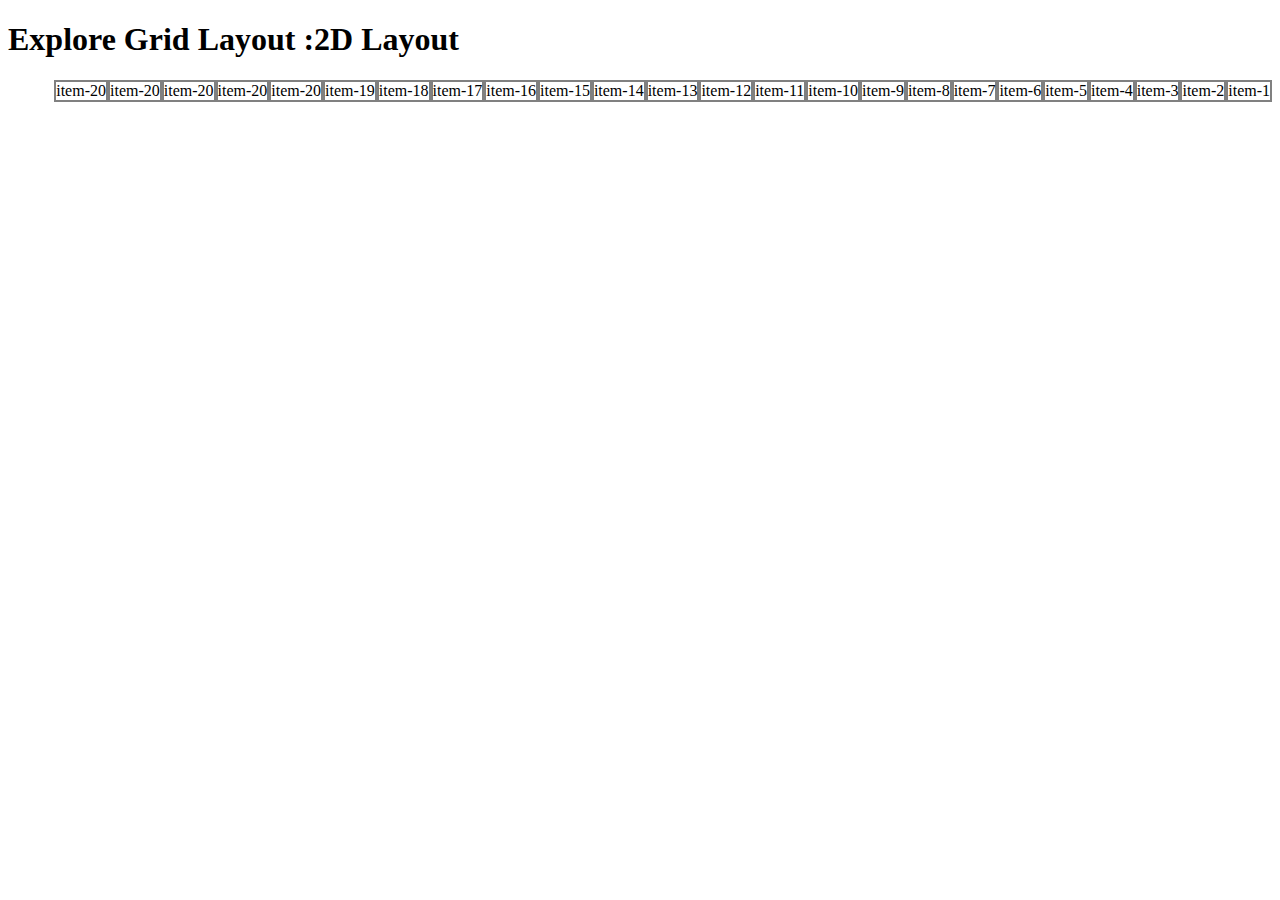
<file: index.html>
<!DOCTYPE html>
<html lang="en">
<head>
    <meta charset="UTF-8">
    <meta name="viewport" content="width=device-width, initial-scale=1.0">
    <title>Grid Layout</title>
    <h1>Explore Grid Layout :2D Layout</h1>
    <style>
        .item{
            border:2px solid gray;
            
        }
        .container{
            display:flex;
             /* gap: 5px; */
             /* margin-left: 5px; */
             /* grid-template-columns: 200px 200px 200px 200px; */
             grid-template-columns: repeat(5, 5fr);
             flex-direction: row-reverse;
        }
    </style>
</head>
<body>
    <div class="container">
        <div class="item">item-1</div>
        <div class="item">item-2</div>
        <div class="item">item-3</div>
        <div class="item">item-4</div>
        <div class="item">item-5</div>
        <div class="item">item-6</div>
        <div class="item">item-7</div>
        <div class="item">item-8</div>
        <div class="item">item-9</div>
        <div class="item">item-10</div>
        <div class="item">item-11</div>
        <div class="item">item-12</div>
        <div class="item">item-13</div>
        <div class="item">item-14</div>
        <div class="item">item-15</div>
        <div class="item">item-16</div>
        <div class="item">item-17</div>
        <div class="item">item-18</div>
        <div class="item">item-19</div>
        <div class="item">item-20</div>
        <div class="item">item-20</div>
        <div class="item">item-20</div>
        <div class="item">item-20</div>
        <div class="item">item-20</div>
</body>
</html>
</file>
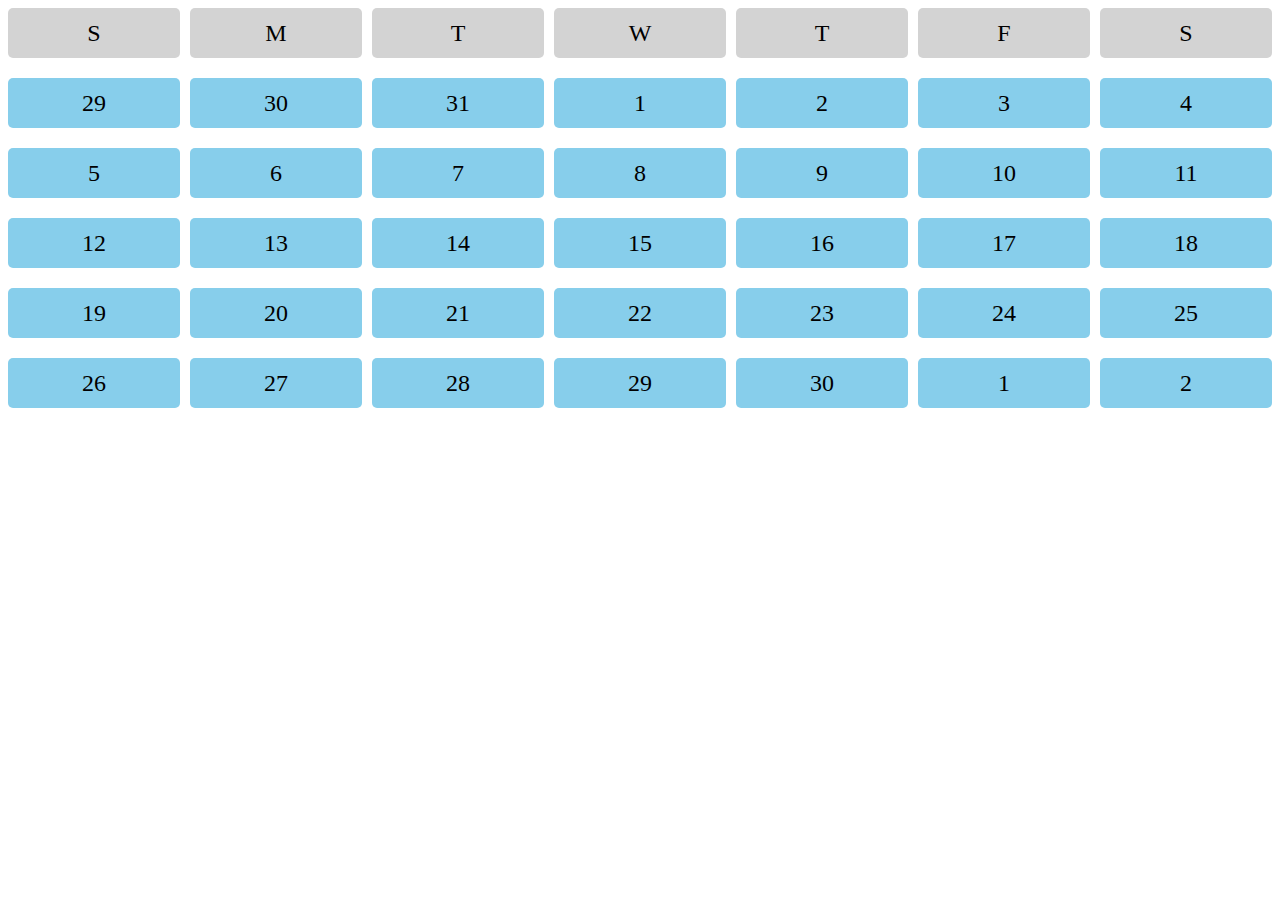
<file: calender.html>
<!DOCTYPE html>
<html lang="en">
<head>
    <meta charset="UTF-8">
    <meta name="viewport" content="width=device-width, initial-scale=1.0">
    <title>Calender</title>
    <style>
        .calender{
            display: grid;
            grid-template-columns: repeat(7, 1fr);
            grid-template-rows: repeat(5,50px);
            /* gap:10px; */
            row-gap: 20px;
            column-gap: 10px;
        }
        .date, .day{
            background-color: skyblue;
            border-radius: 5px;
            height: 50px;
            display: flex;
            justify-content: center;
            align-items: center;
            font-size: 1.5em;
        }
        .day{
            text-align: center;
            background-color: lightgray;
        } 
    </style>
</head>
<body>
    <div class="calender">
        <div class="day">S</div>
        <div class="day">M</div>
        <div class="day">T</div>
        <div class="day">W</div>
        <div class="day">T</div>
        <div class="day">F</div>
        <div class="day">S</div>
        <div class="date">29 </div>
        <div class="date">30</div>
        <div class="date">31</div>
        <div class="date">1</div>
        <div class="date">2</div>
        <div class="date">3</div>
        <div class="date">4</div>
        <div class="date">5</div>
        <div class="date">6</div>
        <div class="date">7</div>
        <div class="date">8</div>
        <div class="date">9</div>
        <div class="date">10</div>
        <div class="date">11</div>
        <div class="date">12</div>
        <div class="date">13</div>
        <div class="date">14</div>
        <div class="date">15</div>
        <div class="date">16</div>
        <div class="date">17</div>
        <div class="date">18</div>
        <div class="date">19</div>
        <div class="date">20</div>
        <div class="date">21</div>
        <div class="date">22</div>
        <div class="date">23</div>
        <div class="date">24</div>
        <div class="date">25</div>
        <div class="date">26</div>
        <div class="date">27</div>
        <div class="date">28</div>
        <div class="date">29</div>
        <div class="date">30</div>
        <div class="date">1</div>
        <div class="date">2</div>
        
    </div>
</body>
</html>
</file>
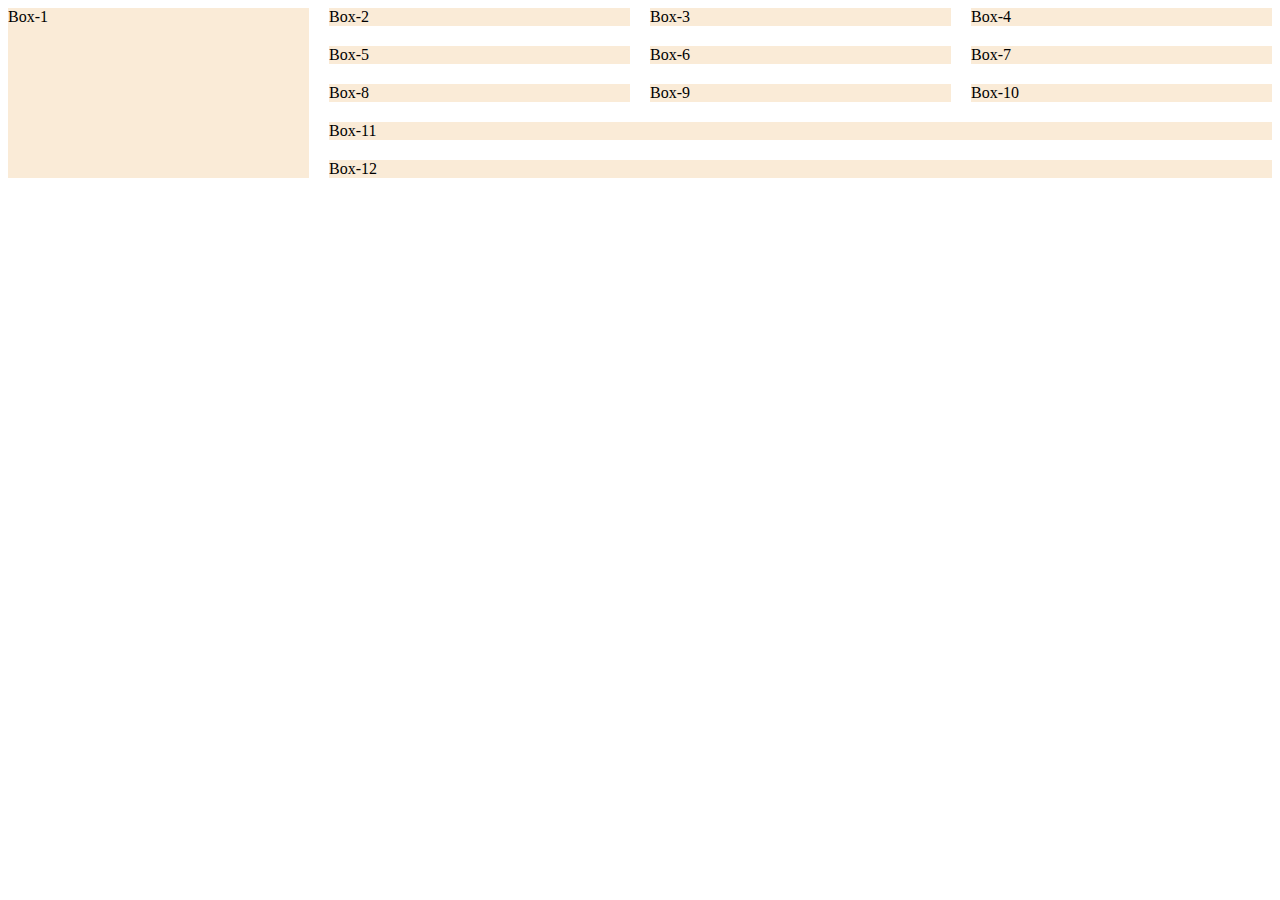
<file: grid.html>
<!DOCTYPE html>
<html lang="en">
<head>
    <meta charset="UTF-8">
    <meta name="viewport" content="width=device-width, initial-scale=1.0">
    <title>Explore Grid</title>
    <style>
        .container{
            display: grid;
            grid-template-columns:repeat(4, 1fr);
            gap: 20px;
        }
        .box{
            background-color: antiquewhite;
        }
        #box-1{
            grid-row: span 5;
        }
        #box-11, #box-12{
            grid-column: span 3;
        }
    </style>
</head>
<body>
    <!-- .container>.box#box-$*12{Box-$} -->

    <div class="container">
        <div class="box" id="box-1">Box-1</div>
        <div class="box" id="box-2">Box-2</div>
        <div class="box" id="box-3">Box-3</div>
        <div class="box" id="box-4">Box-4</div>
        <div class="box" id="box-5">Box-5</div>
        <div class="box" id="box-6">Box-6</div>
        <div class="box" id="box-7">Box-7</div>
        <div class="box" id="box-8">Box-8</div>
        <div class="box" id="box-9">Box-9</div>
        <div class="box" id="box-10">Box-10</div>
        <div class="box" id="box-11">Box-11</div>
        <div class="box" id="box-12">Box-12</div>
    </div>
</body>
</html>
</file>
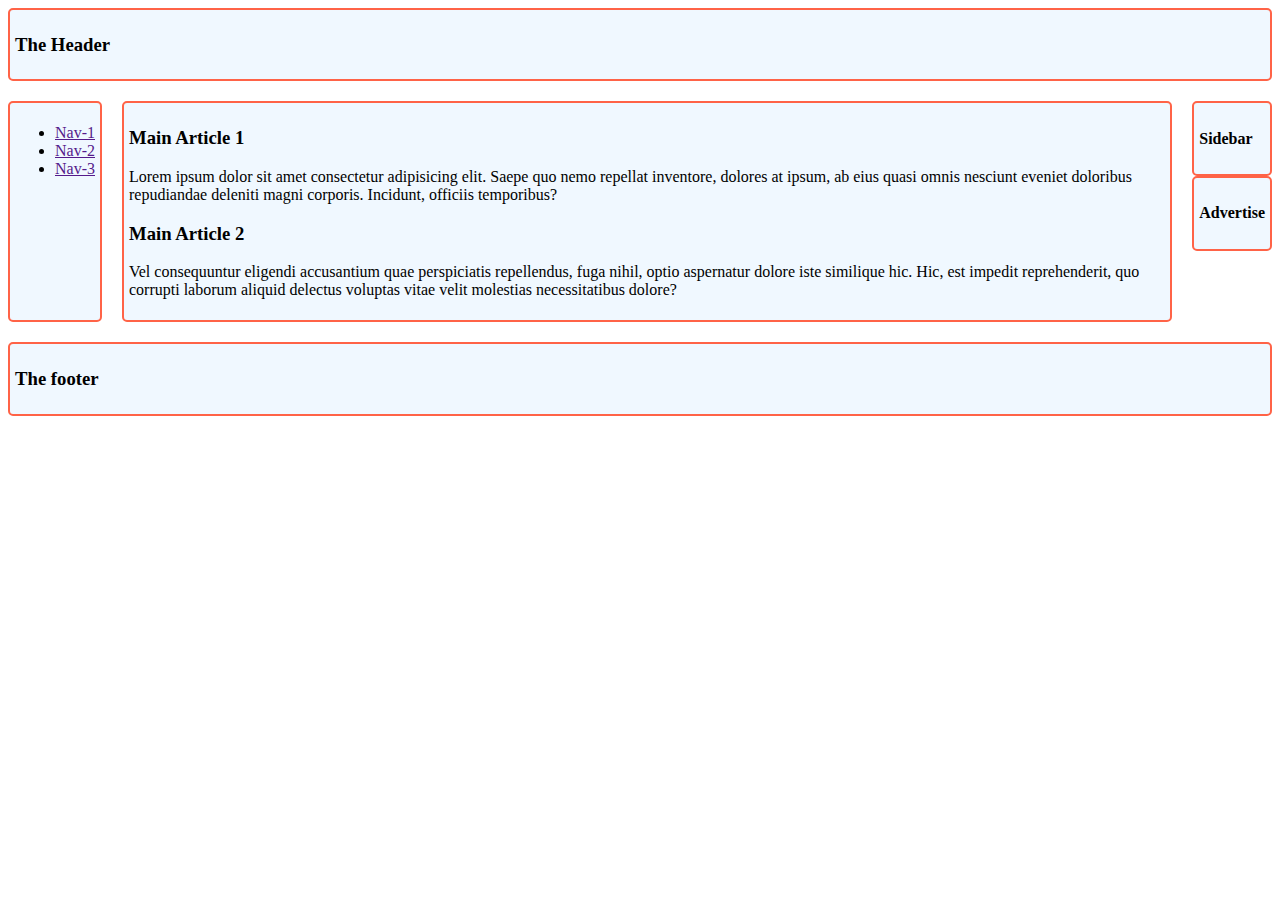
<file: layout.html>
<!DOCTYPE html>
<html lang="en">
<head>
    <meta charset="UTF-8">
    <meta name="viewport" content="width=device-width, initial-scale=1.0">
    <title>Explore Grid Layout Area</title>
    <link rel="stylesheet" href="layout.css">
</head>
<body class="container">
    <header class="header">
        <h3>The Header</h3>
    </header>
    <nav class="nav">
        <ul>
            <li><a href="">Nav-1</a></li>
            <li><a href="">Nav-2</a></li>
            <li><a href="">Nav-3</a></li>
        </ul>
    </nav>
    <main class="main">
        <article>
            <h3>Main Article 1</h3>
            <p>Lorem ipsum dolor sit amet consectetur adipisicing elit. Saepe quo nemo repellat inventore, dolores at ipsum, ab eius quasi omnis nesciunt eveniet doloribus repudiandae deleniti magni corporis. Incidunt, officiis temporibus?</p>
        </article>
        <article>
            <h3>Main Article 2</h3>
            <p>Vel consequuntur eligendi accusantium quae perspiciatis repellendus, fuga nihil, optio aspernatur dolore iste similique hic. Hic, est impedit reprehenderit, quo corrupti laborum aliquid delectus voluptas vitae velit molestias necessitatibus dolore?</p>
        </article>
    </main>
    <aside>
        <div class="sidebar">
            <h4>Sidebar </h4>
        </div>
        <div class="sidebar">
            <h4>Advertise</h4>
        </div>
    </aside>
    <footer class="footer">
        <h3>The footer</h3>
    </footer>
</body>
</html>
</file>
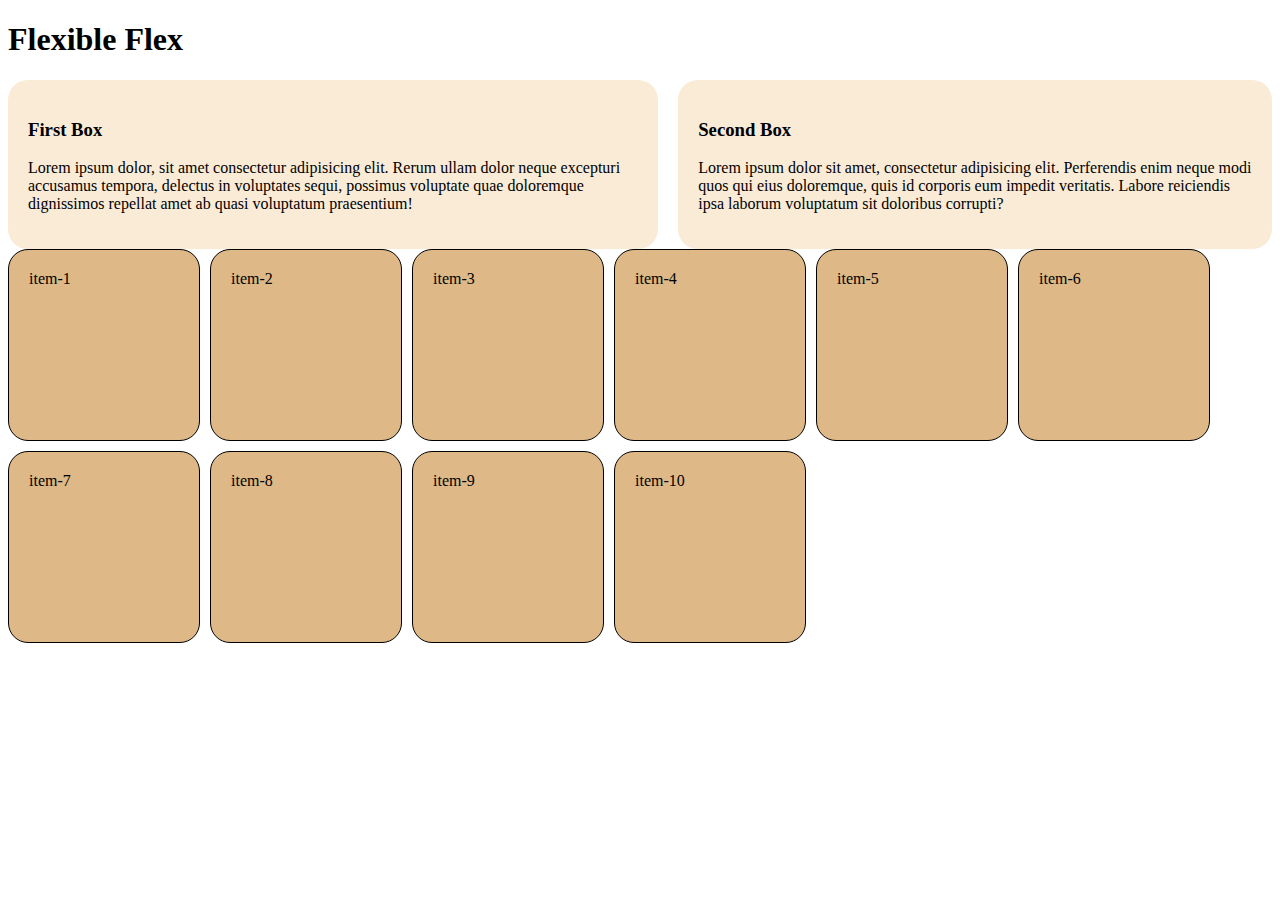
<file: renponsiveness.html>
<!DOCTYPE html>
<html lang="en">
<head>
    <meta charset="UTF-8">
    <meta name="viewport" content="width=device-width, initial-scale=1.0">
    <title>Responsive Flex</title>
    <style>
        .container{
            display: flex;
            gap: 20px;

        }
        .container2{
            display: flex;
            flex-wrap: wrap;
            gap: 10px;
            
        }
        .box{
            background-color: antiquewhite;
            padding: 20px;
            border-radius: 20px;
           
        }
        .item{
            width: 150px;
            height: 150px;
            background-color: burlywood;
            border: 1px solid black;
            border-radius: 20px;
            padding: 20px;
        }
        @media screen and (max-width:576px){
           .container{
            flex-direction: column;
           }
            
        }
    </style>
</head>
<body>
    <h1>Flexible Flex</h1>
    <div class="container">
        <div class="box">
            <h3>First Box</h3>
            <p>Lorem ipsum dolor, sit amet consectetur adipisicing elit. Rerum ullam dolor neque excepturi accusamus tempora, delectus in voluptates sequi, possimus voluptate quae doloremque dignissimos repellat amet ab quasi voluptatum praesentium!</p>
        </div>

        <div class="box">
            <h3>Second Box</h3>
            <p>Lorem ipsum dolor sit amet, consectetur adipisicing elit. Perferendis enim neque modi quos qui eius doloremque, quis id corporis eum impedit veritatis. Labore reiciendis ipsa laborum voluptatum sit doloribus corrupti?</p>
        </div>
    </div>
   <div class="container2">

    <div class="item">item-1</div>
    <div class="item">item-2</div>
    <div class="item">item-3</div>
    <div class="item">item-4</div>
    <div class="item">item-5</div>
    <div class="item">item-6</div>
    <div class="item">item-7</div>
    <div class="item">item-8</div>
    <div class="item">item-9</div>
    <div class="item">item-10</div>
   </div>
</body>
</html>
</file>
<file: layout.css>
.header, .nav, .main, .sidebar, .advertise, .footer{
    background-color: aliceblue;
    border: 2px solid tomato;
    padding: 5px;
    border-radius: 5px;
}
.header{
    grid-area: header;
}
.nav{
    grid-area: nav;
}
.main{
    grid-area: main;
}
.sidebar{
    grid-area: sidebar;
    /* margin-top: 10px; */
}
.advertise{
    grid-area: advertise;
}
.footer{
    grid-area: footer;
}
.container{
    gap: 20px;
    display: grid;
    grid-template-areas:
    "header  header  header header"
    "nav     main    main   sidebar"
    "nav     main    main   advertise"
    "footer  footer  footer footer"
    ;
}
@media screen and (max-width:576px){
    .container{
        grid-template-areas:
        "header"
        "nav"
        "main"
        "sidebar"
        "advertise"
        "footer"
        ;
    }
    
}
 @media screen and (min-width:576px) and (max-width:992px){

    .container{
        grid-template-areas:
        "header    header  header"
        "nav       nav     nav"
        "sidebar   main    main"
        "advertise footer  footer"
        ;
    }
    
}
</file>
